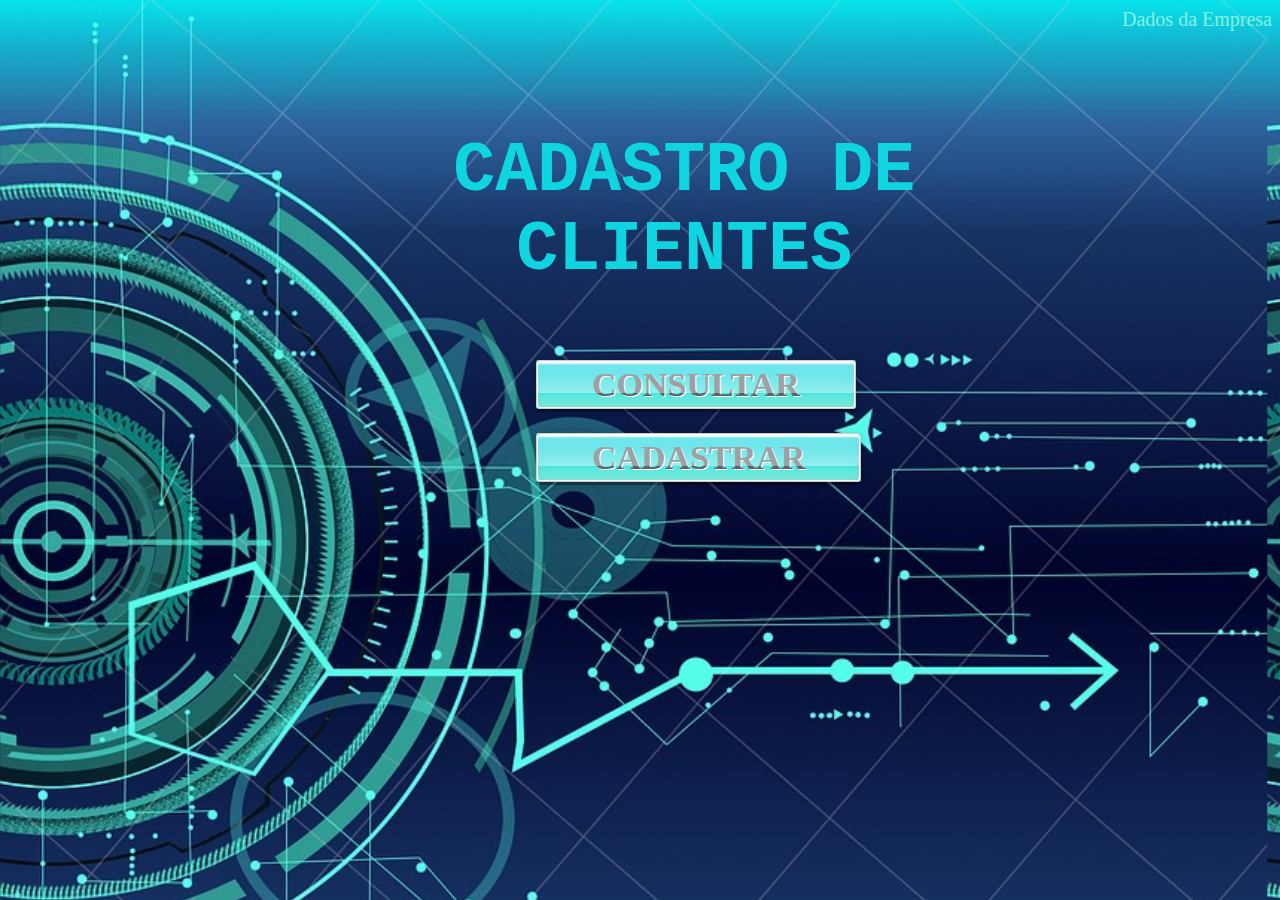
<file: CADASTRO_CLIENTE/index.html>
<html>
		<head>
			<meta charset="UTF-8">
			<title>CADASTRO DE CLIENTES</title>
			<link rel ="stylesheet"
				type="text/css"
				href="estilos.css">
		</head>
		
		<body id="bodyHome">
				<div id="bodyA">
			<a href="clientes/dadosEmpresa.php" class="bodyA">Dados da Empresa</a>
			</div>
			<div id="divHome">
				<h1 class="tituloHome">CADASTRO DE <br> CLIENTES</h1>
				<h3 id="clienteS">&nbsp &nbsp &nbsp <a href="clientes/lista.php">CONSULTAR</a><br><br><br>
				&nbsp &nbsp &nbsp <a href="clientes/clientes.html" >CADASTRAR</a></h3>
			</div>
		</body>
	</html>
</file>
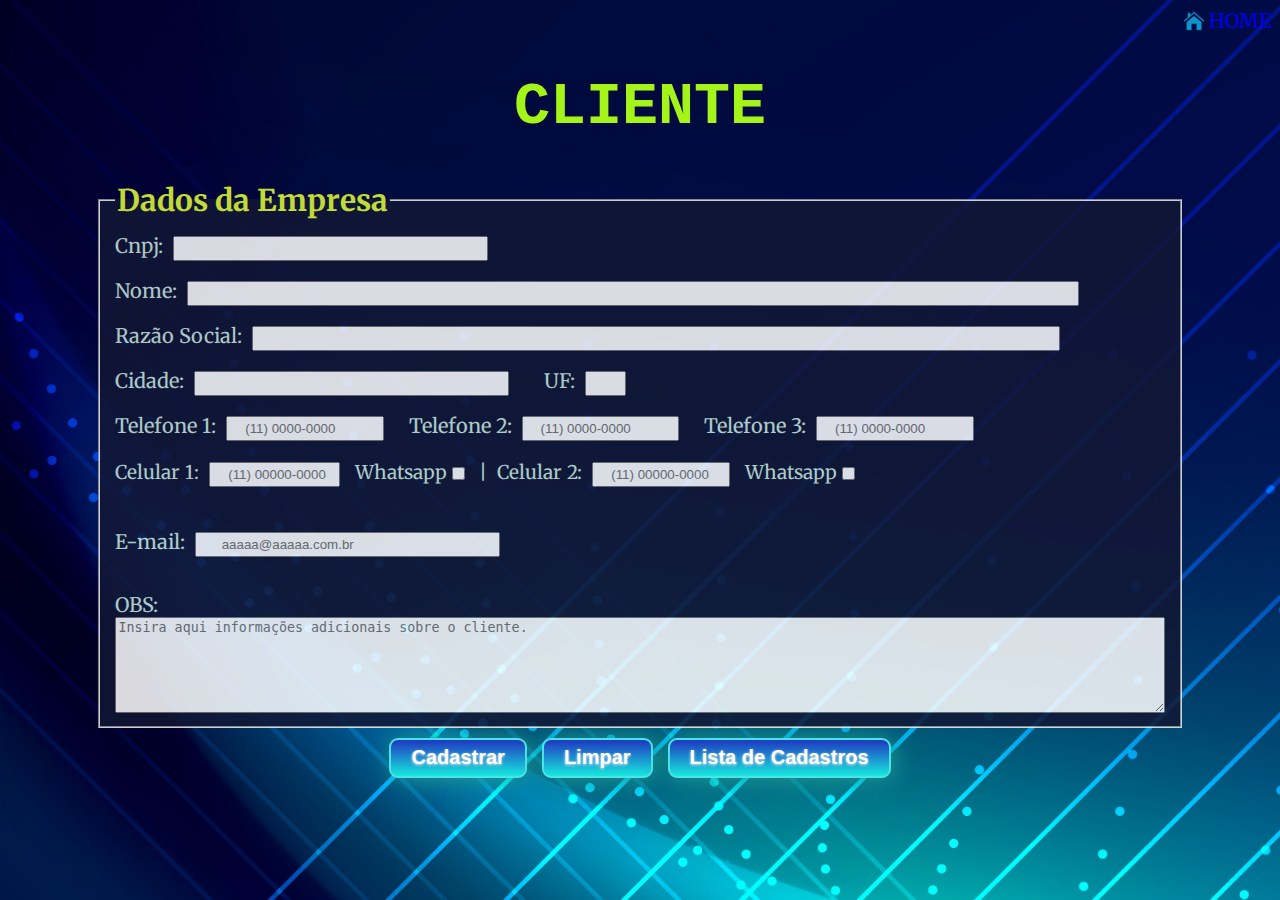
<file: CADASTRO_CLIENTE/clientes/clientes.html>
<html>
	<head>
	<meta charset="UTF-8">
		<title>CADASTRO DE CLIENTES</title>
		
			<style>
		margin:50px auto;
		text-align:center;
		font-family:"courier","serif";
		color:#f1fc20;}
		#botoes a {text-decoration:none;}		
		</style>
	<link rel ="stylesheet"
			type="text/css"
			href="../estilos.css">
			
		<script type="text/javascript">
        function mascara1(telefone1){ 
            if(telefone1.value.length == 0)
                telefone1.value = '(' + telefone1.value; //quando começamos a digitar, o script irá inserir um parênteses no começo do campo.
            if(telefone1.value.length == 3)
                telefone1.value = telefone1.value + ') '; //quando o campo já tiver 3 caracteres (um parênteses e 2 números) o script irá inserir mais um parênteses, fechando assim o código de área.
 
            if(telefone1.value.length == 9)
                telefone1.value = telefone1.value + '-'; //quando o campo já tiver 8 caracteres, o script irá inserir um tracinho, para melhor visualização do telefone.
		}
		
		function mascara2(telefone2){ 
            if(telefone2.value.length == 0)
                telefone2.value = '(' + telefone2.value; //quando começamos a digitar, o script irá inserir um parênteses no começo do campo.
            if(telefone2.value.length == 3)
                telefone2.value = telefone2.value + ') '; //quando o campo já tiver 3 caracteres (um parênteses e 2 números) o script irá inserir mais um parênteses, fechando assim o código de área.
            if(telefone2.value.length == 9)
                telefone2.value = telefone2.value + '-'; //quando o campo já tiver 8 caracteres, o script irá inserir um tracinho, para melhor visualização do telefone.
		}
		
		function mascara3(telefone3){ 
				if(telefone3.value.length == 0)
					telefone3.value = '(' + telefone3.value; //quando começamos a digitar, o script irá inserir um parênteses no começo do campo.
				if(telefone3.value.length == 3)
					telefone3.value = telefone3.value + ') '; //quando o campo já tiver 3 caracteres (um parênteses e 2 números) o script irá inserir mais um parênteses, fechando assim o código de área.
				if(telefone3.value.length == 9)
					telefone3.value = telefone3.value + '-'; //quando o campo já tiver 8 caracteres, o script irá inserir um tracinho, para melhor visualização do telefone.
			}
	
		function mascara4(celular1){ 
				if(celular1.value.length == 0)
					celular1.value = '(' + celular1.value; //quando começamos a digitar, o script irá inserir um parênteses no começo do campo.
				if(celular1.value.length == 3)
					celular1.value = celular1.value + ') '; //quando o campo já tiver 3 caracteres (um parênteses e 2 números) o script irá inserir mais um parênteses, fechando assim o código de área.
				if(celular1.value.length == 10)
					celular1.value = celular1.value + '-'; //quando o campo já tiver 8 caracteres, o script irá inserir um tracinho, para melhor visualização do telefone.
			}
	
		function mascara5(celular2){ 
				if(celular2.value.length == 0)
					celular2.value = '(' + celular2.value; //quando começamos a digitar, o script irá inserir um parênteses no começo do campo.
				if(celular2.value.length == 3)
					celular2.value = celular2.value + ') '; //quando o campo já tiver 3 caracteres (um parênteses e 2 números) o script irá inserir mais um parênteses, fechando assim o código de área.
				if(celular2.value.length == 10)
					celular2.value = celular2.value + '-'; //quando o campo já tiver 8 caracteres, o script irá inserir um tracinho, para melhor visualização do telefone.
			}
		
		function mascara6(cnpj){  
            if(cnpj.value.length == 2)
					cnpj.value = cnpj.value + '.';
			if(cnpj.value.length == 6)
			cnpj.value = cnpj.value + '.';
			if(cnpj.value.length == 10)
			cnpj.value = cnpj.value + '/';
			if(cnpj.value.length == 15)
			cnpj.value = cnpj.value + '-';
			
			}
    </script>
	
			</head>
	<body id="body_cadastro">
		<div id="home"> 
			<a href="../index.html" class="home">
				<img src="icones/home-interface.png" width="20" height="20">
				&nbsp;HOME
			</a>
		</div> 
		
			<h1 class="titulo">CLIENTE</h1>
		<form action="cliente.php" enctype="multipart/form-data" method="POST">
		
		<fieldset>
			<legend><b>Dados da Empresa</b></legend>
			<div id="dados">
			Cnpj:&nbsp <input type="text=" class="cnpj" name="cnpj" size="20" maxlength="20" onkeypress="mascara6(this)"><br>
		Nome:&nbsp <input type="text" class="nome" name="nome" size="30" maxlength="30"><br>
		Razão Social:&nbsp <input type="text" class="razaoSocial" name="razaoSocial" size="50" maxlength="50"><br>
		Cidade:&nbsp <input type="text" class="cidade" name="cidade" size="30" maxlength="30">
		&nbsp &nbsp &nbsp UF:&nbsp <input type="text" name="uf" size="2" maxlength="2"><br>
		Telefone 1:&nbsp <input type="text" name="telefone1" size="15" maxlength="15" placeholder="    (11) 0000-0000" class="telefone" onkeypress="mascara1(this)">
		&nbsp &nbsp Telefone 2:&nbsp <input type="text" name="telefone2" size="15" maxlength="15" placeholder="    (11) 0000-0000" class="telefone" onkeypress="mascara2(this)">
		&nbsp &nbsp Telefone 3:&nbsp <input type="text" name="telefone3" size="15" maxlength="15" placeholder="    (11) 0000-0000" class="telefone" onkeypress="mascara3(this)">
		<p>Celular 1:&nbsp <input type="text" name="celular1" size="15" maxlength="15" placeholder="    (11) 00000-0000" class="celular" onkeypress="mascara4(this)">
		&nbsp  Whatsapp <input type="checkbox" name="whatsapp1" class="checkbox_celular1" value="1"></p>
	<p>|&nbsp Celular 2:&nbsp <input type="text" name="celular2" size="15" maxlength="15" placeholder="    (11) 00000-0000" class="celular" onkeypress="mascara5(this)">
		&nbsp Whatsapp <input type="checkbox" name="whatsapp2" class="checkbox_celular2" value="1" ></p><br>
		E-mail:&nbsp <input type="text" name="email" size="35" maxlength="35" placeholder="      aaaaa@aaaaa.com.br"><br><br>
		
		
		OBS:<br>
		<textarea name="obs" rows="6" cols="93" placeholder="Insira aqui informações adicionais sobre o cliente."></textarea>
	</div>	
		</fieldset>
		<div id ="botoes">
		<input type="submit" value="Cadastrar" class="butn"> &nbsp
		<input type="reset" value="Limpar" class="butn"> &nbsp
		<a href="lista.php"><input type="button" class="butn" value="Lista de Cadastros"></a>
		</div> 
		</form>
	<body>

</html>
</file>
<file: CADASTRO_CLIENTE/estilos.css>
/*AQUI IMPORTEI A FONTE QUE USEI PARA OS CAMPOS*/
	@import url('https://fonts.googleapis.com/css?family=PT+Serif');
	@import url('https://fonts.googleapis.com/css?family=Merriweather&display=swap');/*font-family: 'Merriweather', serif;*/
	@import url('https://fonts.googleapis.com/css?family=Amaranth&display=swap');
/*------------------------------------------------------------------------------*/
/*                 ESTILIZACAO DO CABEÇALHO LINK PARA HOME                      */
/*------------------------------------------------------------------------------*/
/*AQUI É UM LINK QUE REDIRECIONA PARA A HOME*/
		.home {text-decoration:none;
		display: flex;
		align-items: center;
		}
		#home {font-size:20px;display: flex;justify-content: flex-end;}
   
		#home a:hover {background:rgb(102, 153, 204,0.7)}
		#home a:visited {color: #35e3e7;}	
	
/*------------------------------------------------------------------------------*/
/*                      ESTILIZACAO DA INDEX  EM GERAL                          */
/*------------------------------------------------------------------------------*/
/*BACKGROUND*/
	#bodyHome{background:url(background.jpg); background-size:99%;}
/*TITULO PRINCIPAL DA INDEX*/	
	.tituloHome{
		font-family:"courier","serif";
		color:#0fd5e0;
		font-size:70px;
		text-align:center;
	}
/*LINK DADOS DA EMPRESA*/

/*BOTOES PAGINA INDEX*/
	#bodyHome h3{margin-left:35%;margin-top:7%;}
	#bodyHome a{text-decoration:none;}
	.bodyA{color:#83f2df;display: flex;justify-content: flex-end;font-size:20px;}
	
	#divHome{margin-left:7%;margin-top:8%;}	
	#divHome a:link { background: -webkit-linear-gradient(bottom, #83f2df, #0fd5e0 70%);
     background: -moz-linear-gradient(bottom, #83f2df, #0fd5e0 70%);
     background: -o-linear-gradient(bottom, #83f2df, #0fd5e0 70%);
     background: -ms-linear-gradient(bottom, #83f2df, #0fd5e0 70%);
     background: linear-gradient(bottom, #83f2df, #F9F9F9 70%);
     border: 1px solid #CCCCCE;
     border-radius: 3px;
     box-shadow: 0 3px 0 rgba(0, 0, 3, .3),  0 2px 7px rgba(0, 0, 0, 0.2);         
     color: #616165;
     font-family: "Trebuchet MS";
     font-size: 34px;
     font-weight: bold;
     line-height: 25px;
     text-align: center;
     text-decoration: none;
     text-transform: uppercase;
     text-shadow:1px 1px 0 #FFF;
     padding: 5px 55px;
     position: relative;
	}
	
	#divHome a:hover {background: -webkit-linear-gradient(bottom, #fdeed7, #83f2df 70%);
     background: -moz-linear-gradient(bottom, #fdeed7, #83f2df 70%);
     background: -o-linear-gradient(bottom, #fdeed7, #83f2df 70%);
     background: -ms-linear-gradient(bottom, #fdeed7, #83f2df 70%);
     background: linear-gradient(bottom, #fdeed7,#83f2df 70%);
     border: 1px solid #CCCCCE;
     border-radius: 3px;
     box-shadow: 0 3px 0 rgba(0, 0, 0, .3), 0 2px 7px rgba(0, 0, 0, 0.2);
     color: #616165;
     font-family: "Trebuchet MS";
     font-size: 34px;
     font-weight: bold;
     line-height: 25px;
     text-align: center;
     text-decoration: none;
     text-transform: uppercase;
     text-shadow:1px 1px 0 #FFF;
     padding: 5px 55px;
     position: relative;
    }

	#divHome a:before{
     border: 1px solid #FFF;
     border-radius: 3px;
     box-shadow: inset 0 -2px 12px -4px rgba(70, 70, 70, .2),
	 inset 0 3px 2px -1px rgba(255, 255, 255, 1);
     content: "";
     bottom: 0;
     left: 0;
     right: 0;
     top: 0;
     padding: 5px;
     position: absolute;
    }
 
    #divHome a:after{
     background: rgba(255, 255, 255, .4);
     border-radius: 2px;
     content: "";
     bottom: 15px;
     left: 0px;
     right: 0px;
     top: 0px;
     position: absolute;
    }
	
	#divHome a:active{
     box-shadow: inset 0 0 7px rgba(0, 0, 0, .2);
     top: 4px;
    }
	
    #divHome a:active:before{
     border: none;
     box-shadow:none;
    }

/*------------------------------------------------------------------------------*/
/*                          ESTILIZACAO DA LISTAGEM                             */
/*------------------------------------------------------------------------------*/
/*BACKGROUND*/
	#bodyLista{background-color:rgb(42, 48, 44,0.4);color:white;}
	#bodyLista{background:url(./imagens_sistema/8805.jpg);color:white; background-size:100%;}
	
	

/*ESTILIZACAO DA BARRA DE ROLAGEM*/
	::-webkit-scrollbar {
	width:12px;
	height: 12px;
	}
	::-webkit-scrollbar-track {
	background:#333;
	}
	::-webkit-scrollbar-thumb {
	background: #2e9dd8;
	background: -moz-linear-gradient(top, #333333 0%, #3f69b1 25%, #2e9dd8 50%, #3f69b1 76%, #333333 100%);
	background: -webkit-linear-gradient(top, #333333 0%,#3f69b1 25%,#2e9dd8 50%,#3f69b1 76%,#333333 100%);
	background: linear-gradient(to bottom, #333333 0%,#3f69b1 25%,#2e9dd8 50%,#3f69b1 76%,#333333 100%);
	filter: progid:DXImageTransform.Microsoft.gradient( startColorstr='#333333', endColorstr='#333333',GradientType=0 );
	}
	::-webkit-scrollbar-thumb:horizontal {
	background: #2e9dd8;
	background: -moz-linear-gradient(left, #333333 0%, #3f69b1 25%, #2e9dd8 50%, #3f69b1 76%, #333333 100%);
	background: -webkit-linear-gradient(left, #333333 0%,#3f69b1 25%,#2e9dd8 50%,#3f69b1 76%,#333333 100%);
	background: linear-gradient(to right, #333333 0%,#3f69b1 25%,#2e9dd8 50%,#3f69b1 76%,#333333 100%);
	filter: progid:DXImageTransform.Microsoft.gradient( startColorstr='#333333', endColorstr='#333333',GradientType=0 );
	}
	::-webkit-scrollbar-button{
		
		background:#1f6bcf;
	}

	
/*FAIXA ACIMA DA LISTAGEM*/
	#h2_barra{width:100%;}
/*ESTILOS DA LISTAGEM*/
	#excluirR {text-align:center;}
	#alterarR {text-align:center;}
	#excluirR a{text-decoration: none;color:#e0241a;font-weight: bold;}
	#alterarR a{text-decoration: none;color:#e0241a;font-weight: bold;}
/*PESQUISA*/
	#h3_pesquisar{color:#f0f0f0;font-family: 'Merriweather', serif;font-size:25px;text-align:center;}
	.barra_pesquisa{color:#fff;font-family: 'Merriweather', serif;font-size:15px;}
	#DivPesquisar{float:left;width:100%;margin-bottom:2%;}
	#RazaoSocial{float:left;}
	#Nome{float:left;}
	#UF{float:left;}
	#select{float:left;margin-top:4.6%;}
	#p_pesquisa{float:left;width:13%;margin-top:4.6%;font-size:20px;}
	.barra_interna1,.barra_interna2{background:#f0f0f0;height:24.5px;}
	.barra_interna3{background:#f0f0f0;height:24.5px;width:10%}
	.butnPesquisa {
	-moz-box-shadow: 3px 1px 23px 0px #1d9e93;
	-webkit-box-shadow: 3px 1px 23px 0px #1d9e93;
	box-shadow: 3px 1px 23px 0px #1d9e93;
	background:-webkit-gradient(linear, left top, left bottom, color-stop(0.05, #1f40c2), color-stop(1, #17e8de));
	background:-moz-linear-gradient(top, #1f40c2 5%, #17e8de 100%);
	background:-webkit-linear-gradient(top, #1f40c2 5%, #17e8de 100%);
	background:-o-linear-gradient(top, #1f40c2 5%, #17e8de 100%);
	background:-ms-linear-gradient(top, #1f40c2 5%, #17e8de 100%);
	background:linear-gradient(to bottom, #1f40c2 5%, #17e8de 100%);
	filter:progid:DXImageTransform.Microsoft.gradient(startColorstr='#1f40c2', endColorstr='#17e8de',GradientType=0);
	background-color:#1f40c2;
	-moz-border-radius:12px;
	-webkit-border-radius:9px;
	border-radius:3px;
	border:2px solid #4ce3e8;
	display:inline-block;
	cursor:pointer;
	color:#ffffff;
	font-family:Arial;
	font-size:12px;
	font-weight:bold;
	padding:2px 7px;
	text-decoration:none;
	text-shadow:0px 1px 3px #e1e2ed;
	height:24px;
	}
	.butnPesquisa:hover {
	background:-webkit-gradient(linear, left top, left bottom, color-stop(0.05, #17e8de), color-stop(1, #1f40c2));
	background:-moz-linear-gradient(top, #17e8de 5%, #1f40c2 100%);
	background:-webkit-linear-gradient(top, #17e8de 5%, #1f40c2 100%);
	background:-o-linear-gradient(top, #17e8de 5%, #1f40c2 100%);
	background:-ms-linear-gradient(top, #17e8de 5%, #1f40c2 100%);
	background:linear-gradient(to bottom, #17e8de 5%, #1f40c2 100%);
	filter:progid:DXImageTransform.Microsoft.gradient(startColorstr='#17e8de', endColorstr='#1f40c2',GradientType=0);
	background-color:#17e8de;
	}
	.butnPesquisa:active {
	position:relative;
	top:1px;
	}
/*BOTAO INCLUIR NA PAGINA LISTA*/
	.butn {
	-moz-box-shadow: 3px 1px 23px 0px #1d9e93;
	-webkit-box-shadow: 3px 1px 23px 0px #1d9e93;
	box-shadow: 3px 1px 23px 0px #1d9e93;
	background:-webkit-gradient(linear, left top, left bottom, color-stop(0.05, #1f40c2), color-stop(1, #17e8de));
	background:-moz-linear-gradient(top, #1f40c2 5%, #17e8de 100%);
	background:-webkit-linear-gradient(top, #1f40c2 5%, #17e8de 100%);
	background:-o-linear-gradient(top, #1f40c2 5%, #17e8de 100%);
	background:-ms-linear-gradient(top, #1f40c2 5%, #17e8de 100%);
	background:linear-gradient(to bottom, #1f40c2 5%, #17e8de 100%);
	filter:progid:DXImageTransform.Microsoft.gradient(startColorstr='#1f40c2', endColorstr='#17e8de',GradientType=0);
	background-color:#1f40c2;
	-moz-border-radius:12px;
	-webkit-border-radius:9px;
	border-radius:9px;
	border:2px solid #4ce3e8;
	display:inline-block;
	cursor:pointer;
	color:#ffffff;
	font-family:Arial;
	font-size:20px;
	font-weight:bold;
	padding:5px 20px;
	text-decoration:none;
	text-shadow:0px 1px 3px #e1e2ed;
	height:40px;
	}
	.butn:hover {
	background:-webkit-gradient(linear, left top, left bottom, color-stop(0.05, #17e8de), color-stop(1, #1f40c2));
	background:-moz-linear-gradient(top, #17e8de 5%, #1f40c2 100%);
	background:-webkit-linear-gradient(top, #17e8de 5%, #1f40c2 100%);
	background:-o-linear-gradient(top, #17e8de 5%, #1f40c2 100%);
	background:-ms-linear-gradient(top, #17e8de 5%, #1f40c2 100%);
	background:linear-gradient(to bottom, #17e8de 5%, #1f40c2 100%);
	filter:progid:DXImageTransform.Microsoft.gradient(startColorstr='#17e8de', endColorstr='#1f40c2',GradientType=0);
	background-color:#17e8de;
	}
	.butn:active {
	position:relative;
	top:1px;
	}
/*BOTOES DE PAGINAS E SETAS NO RODAPE*/

	#botao_paginacao{
	font-family: 'Merriweather', serif; 
	display: flex;
	align-items: center;
    justify-content: center}
	#botao_paginacao a,span{text-align:center;vertical-align:center;}
	.botao_paginacao{float:left;color:#fff;font-size:13px;}
	.botao_paginacao{background:#f0f0f0;}
	.botao_paginacao {
	-moz-box-shadow: 3px 1px 23px 0px #1d9e93;
	-webkit-box-shadow: 3px 1px 23px 0px #1d9e93;
	box-shadow: 3px 1px 23px 0px #1d9e93;
	background:-webkit-gradient(linear, left top, left bottom, color-stop(0.05, #1f40c2), color-stop(1, #17e8de));
	background:-moz-linear-gradient(top, #1f40c2 5%, #17e8de 100%);
	background:-webkit-linear-gradient(top, #1f40c2 5%, #17e8de 100%);
	background:-o-linear-gradient(top, #1f40c2 5%, #17e8de 100%);
	background:-ms-linear-gradient(top, #1f40c2 5%, #17e8de 100%);
	background:linear-gradient(to bottom, #1f40c2 5%, #17e8de 100%);
	filter:progid:DXImageTransform.Microsoft.gradient(startColorstr='#1f40c2', endColorstr='#17e8de',GradientType=0);
	background-color:#1f40c2;
	-moz-border-radius:12px;
	-webkit-border-radius:9px;
	border-radius:3px;
	border:2px solid #4ce3e8;
	display:inline-block;
	cursor:pointer;
	font-weight:bold;
	padding:2px 10px;
	text-decoration:none;
	text-shadow:0px 1px 3px #e1e2ed;
	height:18px;
	width:14px;
	margin-left:2px;
	margin-right:2px;
	}
	.botao_paginacao:hover {
	background:-webkit-gradient(linear, left top, left bottom, color-stop(0.05, #17e8de), color-stop(1, #1f40c2));
	background:-moz-linear-gradient(top, #17e8de 5%, #1f40c2 100%);
	background:-webkit-linear-gradient(top, #17e8de 5%, #1f40c2 100%);
	background:-o-linear-gradient(top, #17e8de 5%, #1f40c2 100%);
	background:-ms-linear-gradient(top, #17e8de 5%, #1f40c2 100%);
	background:linear-gradient(to bottom, #17e8de 5%, #1f40c2 100%);
	filter:progid:DXImageTransform.Microsoft.gradient(startColorstr='#17e8de', endColorstr='#1f40c2',GradientType=0);
	background-color:#17e8de;
	text-align:center;
	}
	.botao_paginacao:active {
	position:relative;
	top:1px;
	text-align:center;
	}
	
	
/*SETAS QUANDO NAO TEM PRA ONDE IR*/
	.tc{float:left;width:50%;color:#000;font-family: 'Merriweather', serif;font-size:13px;}
	.tc{background:#f0f0f0;text-align:center;vertical-align:center;}
	.tc {text-align:center;
	-moz-box-shadow: 3px 1px 23px 0px #1d9e93;
	-webkit-box-shadow: 3px 1px 23px 0px #1d9e93;
	box-shadow: 3px 1px 23px 0px #1d9e93;
	background:-webkit-gradient(linear, left top, left bottom, color-stop(0.05, #1f40c2), color-stop(1, #17e8de));
	background:-moz-linear-gradient(top,#d1c4ab 5%, #f0f0f0 100%);
	background:-webkit-linear-gradient(top,#1f40c2 5%, #f0f0f0 100%);
	background:-o-linear-gradient(top, #1f40c2 5%, #f0f0f0 100%);
	background:-ms-linear-gradient(top, #1f40c2 5%, #f0f0f0 100%);
	background:linear-gradient(to bottom,#1f40c2 5%, #f0f0f0 100%);
	filter:progid:DXImageTransform.Microsoft.gradient(startColorstr='#1f40c2', endColorstr='#17e8de',GradientType=0);
	background-color:#1f40c2;
	-moz-border-radius:12px;
	-webkit-border-radius:9px;
	border-radius:3px;
	border:2px solid #4ce3e8;
	display:inline-block;
	-webkit-text-stroke-width: 0.7px; /* largura da borda */
    -webkit-text-stroke-color: #000; /* cor da borda */
	font-weight:bold;
	padding:2px 10px;
	text-decoration:none;
	text-shadow:0px 1px 3px #e1e2ed;
	height:18px;
	width:14px;
	margin-left:2px;
	margin-right:2px;
	}
	
/*CENTRALIZANDO ALGUNS CAMPOS DA LISTA*/	
	.nome{text-align:center;}

/*------------------------------------------------------------------------------*/
/*                    ESTILIZACAO DA LISTAGEM DE PESQUISA                       */
/*------------------------------------------------------------------------------*/
/*BODY DE PESQUISA*/
	#bodyPesquisa{background:#b7c9c8;}
/*TAMANHO DA TABELA*/	
	table {
	width: 100%;
	border-collapse: collapse;
	}
/*SUBLINHADO E COR DA FONTE DA TABELA*/
	table a{text-decoration:none;color:black;}
	table{color:black;}
/*CORPO DA TABELA*/
	th {
	background-color:#00d8cc;
	font-size: 12px;
	color:#484848;
	padding-left:4px;
	padding-right:4px;
	border-bottom:solid 1px #CCC;
	height:26px;
	padding-right:5px;
		}
	tr:nth-child(odd) {
			background-color:#F3F3F3;
	}

	tr:nth-child(even) {
			background-color:#FFF;

	}

	tr, td {
	height:36px;
	padding-left:4px;
	padding-right:2px;
	font-family:Verdana, Geneva, sans-serif;
	font-size:12px;
	white-space:nowrap;
	border-bottom:solid 1px #E1E1E1;
	}
	tr:hover{background-color:#cce8de;color:red;}
	tr a:hover {
	cursor:pointer;color:red;
	}
	#barra_rolagem{max-width:100%;overflow:auto;}
	
	
	
	
/*------------------------------------------------------------------------------*/
/*             ESTILIZACAO DO FORMULARIO DE CADASTRO E ALTERACAO                */
/*------------------------------------------------------------------------------*/
/*BODY DE CADASTRO E ALTERACAO*/
#body_cadastro{background:url(./imagens_sistema/17497.jpg); background-size:250%;font-family: 'Merriweather', serif;color:#cce8de;font-size:20px;}
#body_alterar_cadastro{background:url(./imagens_sistema/17497.jpg); background-size:250%;font-family: 'Merriweather', serif;color:#cce8de;font-size:20px;}
#body_gravar_alteracao{font-size:45px;}
#body_gravar{font-size:45px;}
/*ESSA É A COFIGURACAO DO FIELDSET E LEGEND*/
		fieldset{width:83%; margin:0 auto;background:#121735;opacity:0.85;}
		legend{font-size:30px;color:#e4ff38;font-family: 'Merriweather', serif;}
/*AQUI EU DETERMINEI A ALTURA E A DISTÂNCIA ENTRE O NOME DO CAMPO E A ÁREA DE PREENCHIMENTO DO FORMULARIO*/
		input{height:25px; margin:10px auto;}
		select{height:25px; margin:10px auto;}
		textarea{width:100%;}
		.nome{width:85%;}
		.razaoSocial{width:77%;}
		.cnpj{width:30%;}
		.cidade{width:30%;}
		.telefone{width:15%;}
		.celular{width:36%;}
		.checkbox_celular1{display: table-cell;
			vertical-align: middle;}
		.checkbox_celular2{display: table-cell;
			vertical-align: middle;}
		#dados p{display: table-cell;
			vertical-align: middle;font-size:19px;}
		
/*MENSAGENS DE EXCLUIDO,RECEBIDO E ATUALIZADO*/
		.menssagemReceb {text-align:center;background:url(./imagens_sistema/backgroundsucesso.jpg)no-repeat;background-size:15%;height:25%;font-size:30px;}
		.menssagemAt {text-align:center;background:url(./imagens_sistema/backgroundsucesso.jpg)no-repeat;background-size:55%;height:65%;}
		.menssagemAterro {text-align:center;background:url(./imagens_sistema/backgrounderro.jpg)no-repeat;background-size:55%;height:81%;font-size:40px;}
		.menssagemAterro2 {background:url(./imagens_sistema/backgrounderro.jpg)no-repeat;background-size:10%;height:15%;font-size:30px;padding-left:14%;color:white;}
		.contLinhas {font-size:30px; color:white;font-family:"courier","serif";}		
		.dados_recebidos{font-size:20px;font-family: 'Merriweather', serif;}
		
		
		
		
/*CRIEI UMA DIV COM ID = BOTÕES DENTRO ESTÁ OS IMPUTS SUBMIT,RESET,BUTTON PARA QUE PUDESSE CETRALIZAR */
		#botoes{float:top;
		display:block;
		width:100%;
		text-align:center;}
		
/*RODAPE*/
.rodape{background:#f0f0f0;width:100%;color:navy;margin-top:3%;}

/*TITULO DO FORMULARIO */
		.titulo{font-family:"courier","serif";
			color:#a4f41a;
			font-size:60px;
			text-align:center;	
		}


#bodyEmpresa{background:url(./imagens_sistema/background_dados.jpg)no-repeat;background-size:130%;display: flex;
		align-items: center;justify-content:center;}
#divEmpresa{text-align:center;background:rgb(0, 0, 0,0.7);padding:5%;font-family: 'Amaranth', sans-serif;color:white;}
</file>
